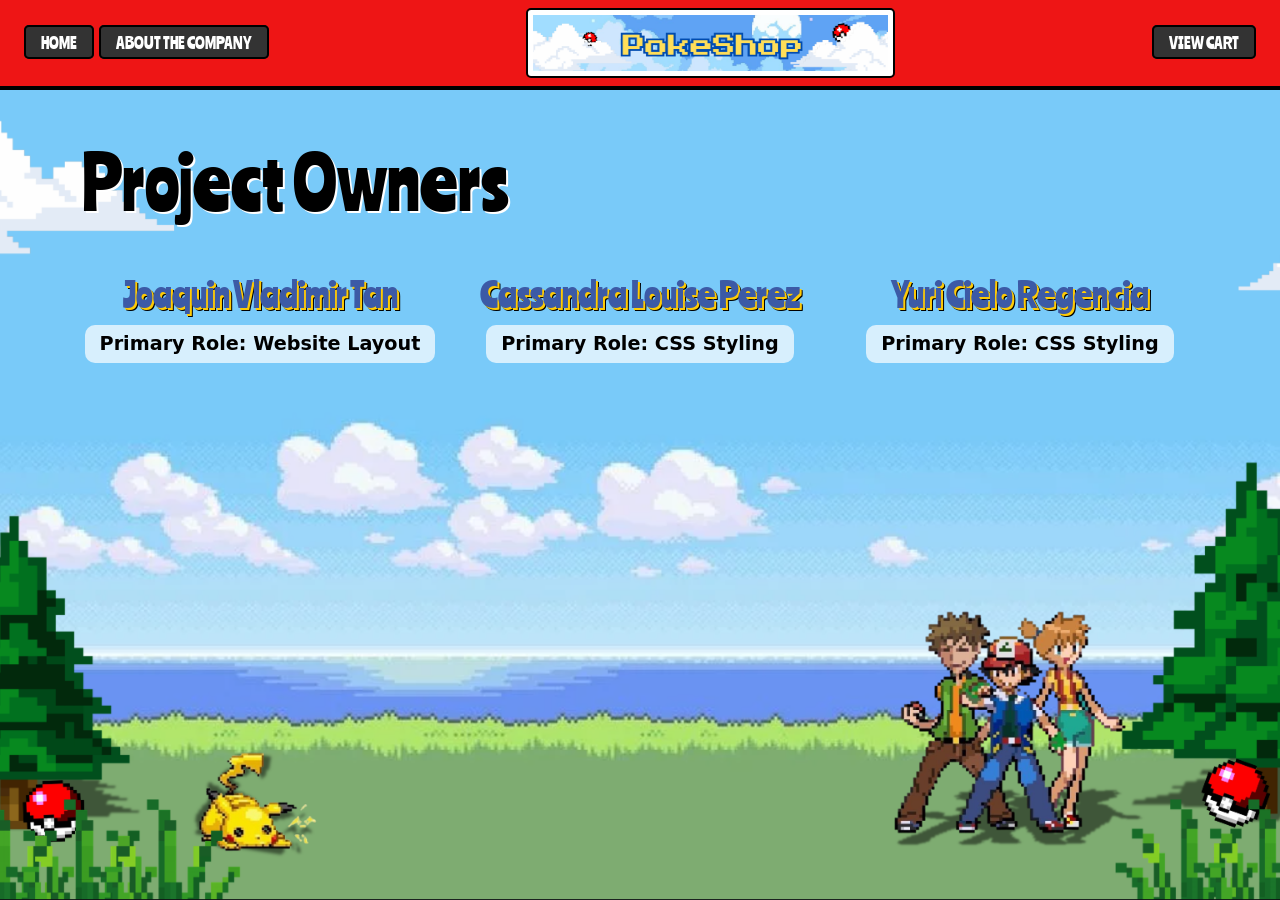
<file: about.html>
<!DOCTYPE html>
<html lang="en">
<head>
    <meta charset="UTF-8">
    <title>About the Company</title>
    <link href="https://cdn.jsdelivr.net/npm/bootstrap@5.3.0/dist/css/bootstrap.min.css" rel="stylesheet">
    <link href="https://fonts.googleapis.com/css2?family=Ranchers&display=swap" rel="stylesheet">
    <link rel="stylesheet" href="style.css">
</head>
<body class="about-page">
    <header class="red-header">
        <div class="header-main d-flex justify-content-between align-items-center px-4 py-2">
            <div class="left-nav">
                <a href="index.html" class="nav-btn">HOME</a>
                <a href="about.html" class="nav-btn">ABOUT THE COMPANY</a>
            </div>
            <img src="header.png" alt="PokeShop" class="main-logo">
            <div class="right-nav">
                <a href="index.html" class="nav-btn">VIEW CART</a>
            </div>
        </div>
    </header>

    <div class="container mt-5">
        <h1 class="project-title mb-5">Project Owners</h1>
        
        <div class="row text-center owner-row">
            <div class="col-md-4">
                <h3 class="owner-name">Joaquin Vladimir Tan</h3>
                <p class="role-text">Primary Role: Website Layout</p>
            </div>
            <div class="col-md-4">
                <h3 class="owner-name">Cassandra Louise Perez</h3>
                <p class="role-text">Primary Role: CSS Styling</p>
            </div>
            <div class="col-md-4">
                <h3 class="owner-name">Yuri Cielo Regencia</h3>
                <p class="role-text">Primary Role: CSS Styling</p>
            </div>
        </div>
    </div>
</body>
</html>
</file>
<file: style.css>
@import url('https://fonts.googleapis.com/css2?family=Ranchers&display=swap');

html, body {
    margin: 0;
    padding: 0;
}

body {
    background: url('background.png') no-repeat center center fixed !important;
    background-size: cover !important;
}

.red-header { background: #EE1515; border-bottom: 4px solid #000; }
.nav-btn { background: #333; color: white !important; border: 2px solid black; padding: 5px 15px; font-family: 'Ranchers'; text-decoration: none; border-radius: 5px; }
.main-logo { height: 70px; background: white; padding: 5px; border-radius: 5px; border: 2px solid black; }
.sub-nav { background: #222; color: white; padding: 10px; font-family: 'Ranchers'; font-size: 1.2rem; }

.welcome-text {
    font-family: 'Ranchers'; font-size: 5rem; color: #3C5AA6;
    text-shadow: 3px 3px 0px #FFCB05, 5px 5px 0px black;
    margin: 50px 0;
}

.category-pill { background: #333; color: white; display: inline-block; padding: 10px 30px; border-radius: 30px; border: 3px solid black; font-family: 'Ranchers'; margin-bottom: 20px; }

.poke-grid { display: grid; grid-template-columns: repeat(auto-fill, minmax(200px, 1fr)); gap: 20px; }
.poke-card { background: white; border: 3px solid black; border-radius: 15px; padding: 15px; text-align: center; }
.poke-card img { width: 120px; height: 120px; object-fit: contain; }
.poke-card button { background: #EE1515; color: white; border: 2px solid black; width: 100%; border-radius: 8px; font-family: 'Ranchers'; margin-top: 5px; }

.side-cart { background: rgba(255, 255, 255, 0.95); border: 4px solid black; border-radius: 20px; position: sticky; top: 20px; }
.font-ranch { font-family: 'Ranchers'; }
 
.project-title { 
    font-family: 'Ranchers'; 
    font-size: 4.5rem; 
    color: #000; 
    text-shadow: 2px 2px 0px white;
}

.owner-name { 
    font-family: 'Ranchers'; 
    font-size: 2.2rem; 
    color: #3C5AA6; 
    text-shadow: 2px 2px 0px #FFCB05, 3px 3px 0px black;
    margin-bottom: 10px;
}

.role-text { 
    font-size: 1.2rem; 
    font-weight: bold;
    color: #000; 
    background: rgba(255, 255, 255, 0.7);
    display: inline-block;
    padding: 5px 15px;
    border-radius: 10px;
}
</file>
